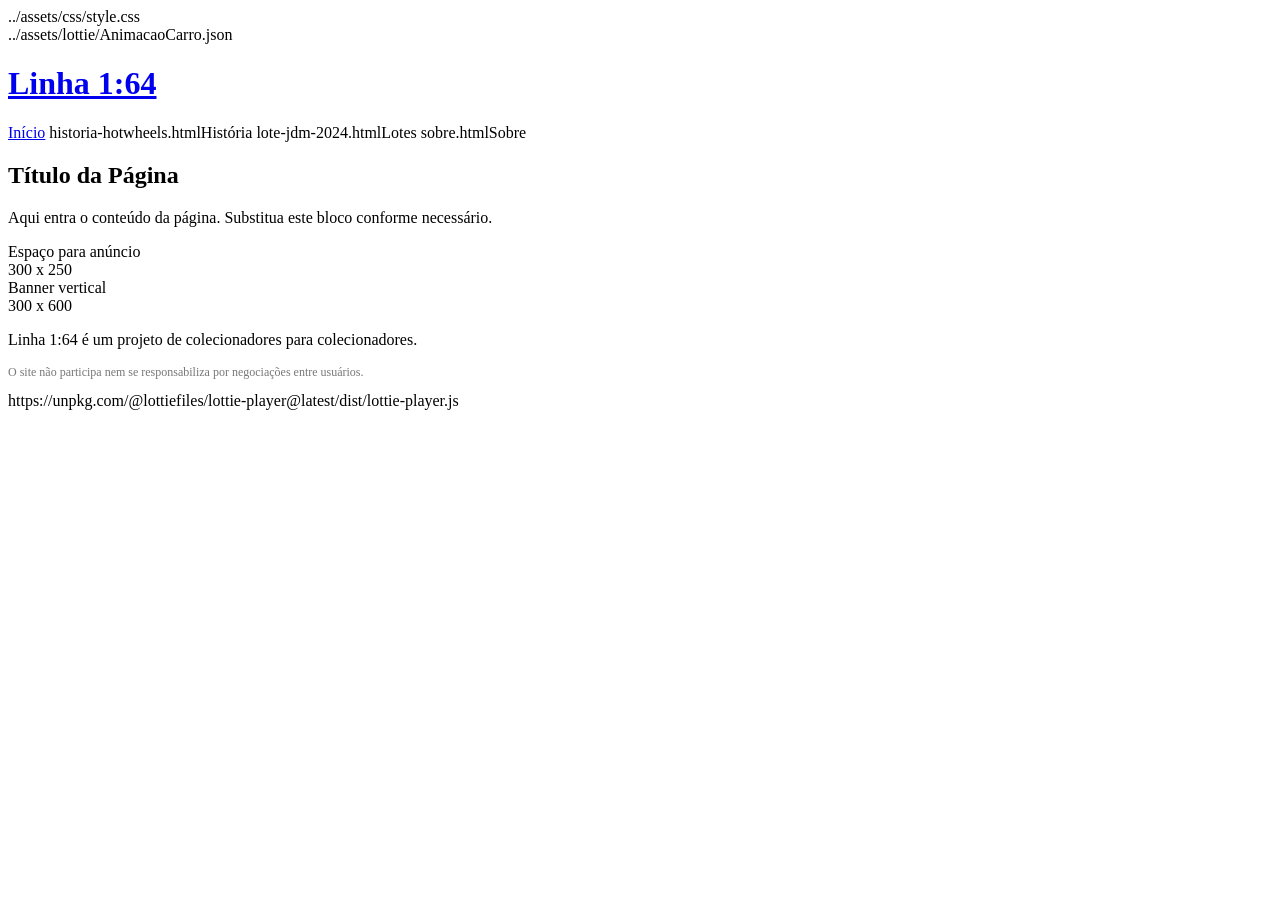
<file: pages/template.html>
<!DOCTYPE html>
<html lang="pt-BR">
<head>
  <meta charset="UTF-8">
  <title>Título da Página - Linha 1:64</title>
  <meta name="viewport" content="width=device-width, initial-scale=1.0">

  <!-- CSS -->
  ../assets/css/style.css
</head>

<body>

<!-- ================= HEADER ================= -->
<header class="header">

  <div class="logo-area">
    ../assets/lottie/AnimacaoCarro.json
    </lottie-player>

    <h1><a href="index.html">Linha 1:64</a></h1>
  </div>

  <nav>
    <a href="index.html">Início</a>
    historia-hotwheels.htmlHistória</a>
    lote-jdm-2024.htmlLotes</a>
    sobre.htmlSobre</a>
  </nav>

</header>

<!-- ================= LAYOUT ================= -->
<div class="container layout">

  <!-- CONTEÚDO PRINCIPAL -->
  <div class="main-content">

    <h2>Título da Página</h2>

    <p>
      Aqui entra o conteúdo da página.  
      Substitua este bloco conforme necessário.
    </p>

  </div>

  <!-- ================= SIDEBAR ================= -->
  <aside class="sidebar">

    <div class="ad-box">
      Espaço para anúncio<br>
      300 x 250
    </div>

    <div class="ad-box">
      Banner vertical<br>
      300 x 600
    </div>

  </aside>

</div>

<!-- ================= FOOTER ================= -->
<footer class="footer">

  <p>
    Linha 1:64 é um projeto de colecionadores para colecionadores.
  </p>

  <p style="font-size:12px; color:#777;">
    O site não participa nem se responsabiliza por negociações entre usuários.
  </p>

</footer>

<!-- SCRIPT LOTTIE -->
https://unpkg.com/@lottiefiles/lottie-player@latest/dist/lottie-player.js

</body>
</html>
</file>
